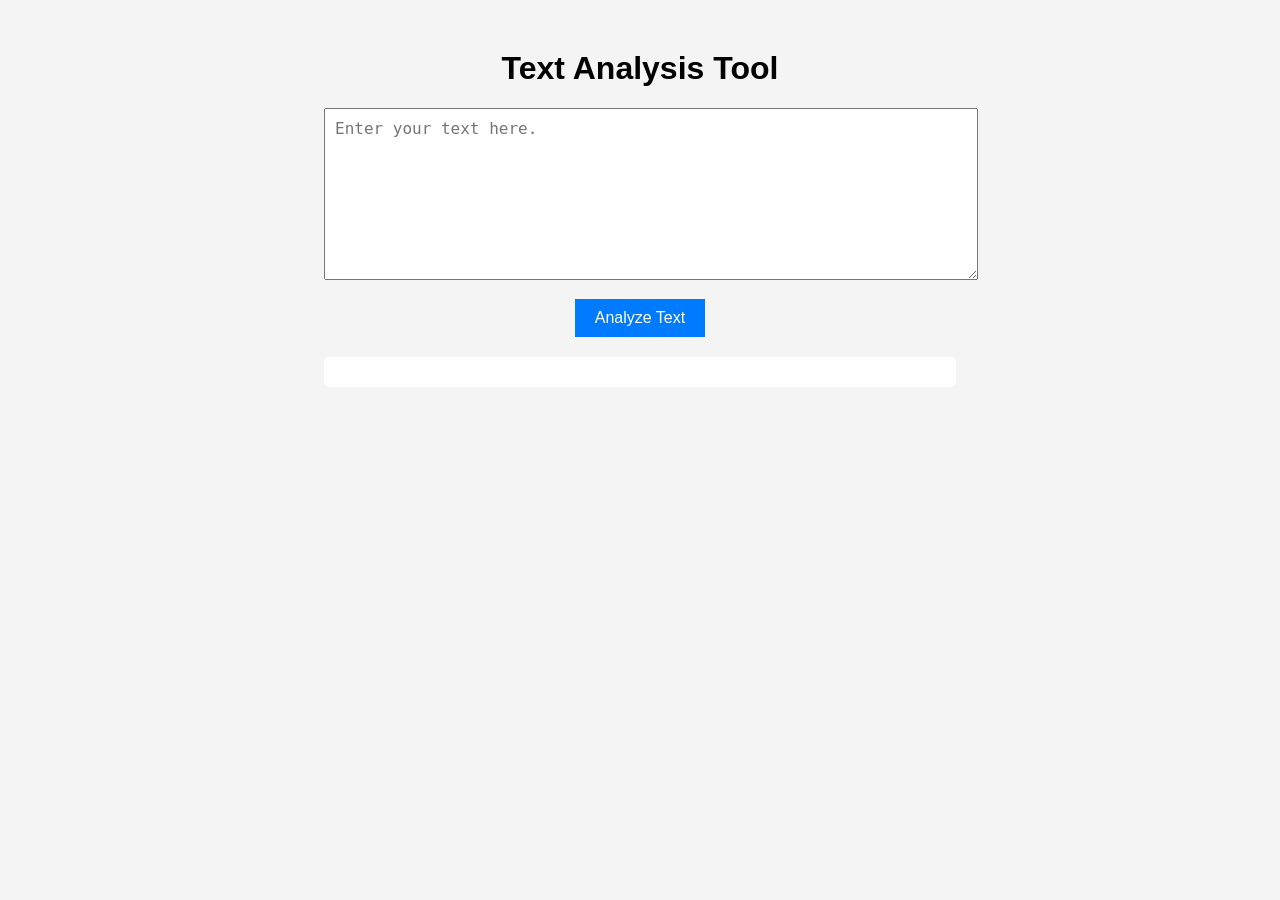
<file: Lab_Task_5/index.html>
<!DOCTYPE html>
<html lang="en">
<head>
    <meta charset="UTF-8">
    <meta name="viewport" content="width=device-width, initial-scale=1.0">
    <title>Text Analyzer</title>
    <link rel="stylesheet" href="style.css">
    <script src="script.js"></script>
</head>
<body>
    <div class="container">
        <h1>Text Analysis Tool</h1>
        <textarea name="" id="inputText" placeholder="Enter your text here."></textarea>
     <button onclick="analyzeText()">Analyze Text</button>
    <div id="result"></div>
    </div>
    
</body>
</html>
</file>
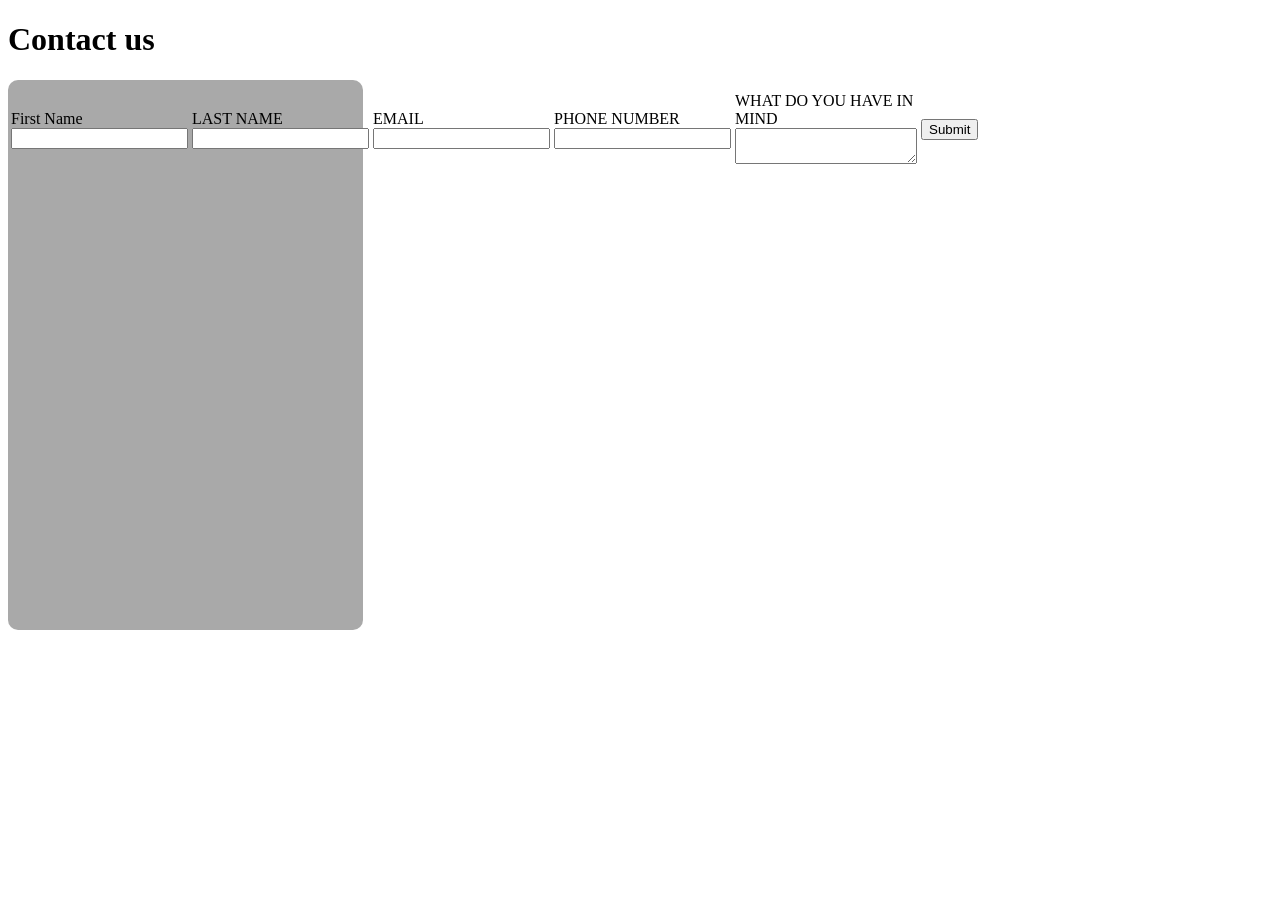
<file: Lab_Performance/practice.html>
<!DOCTYPE html>
<html lang="en">
<head>
    <meta charset="UTF-8">
    <meta name="viewport" content="width=device-width, initial-scale=1.0">
    <title>Contact Us Form</title>
    <link rel="stylesheet" href="styles.css">
</head>
  
<body>
    <h1>Contact us</h1>
 <form class="bitems" return Validation()>
    
    <table class="tablee">
       
        <td><Label>First Name</Label><br>
        <input type="text" name="name"id="Sname"><span id="namee"></span>
        </td>
        <td><label>LAST NAME</label><br>
        <input type="text" name="" id="">    
        </td>
       
        
        <td><label>EMAIL</label>
            <br>
        <input type="email" id="emailk">
        </td>
        <td><label>PHONE NUMBER</label><br>
        <input type="number" name="" id="">
        </td>
      
        <td><label>WHAT DO YOU HAVE IN MIND</label><br>
        <textarea name="" id=""></textarea></td>
       <td><button name="submit" value="Submit">Submit</button></td>
</table>
 
</form>
</body>
</html>
</file>
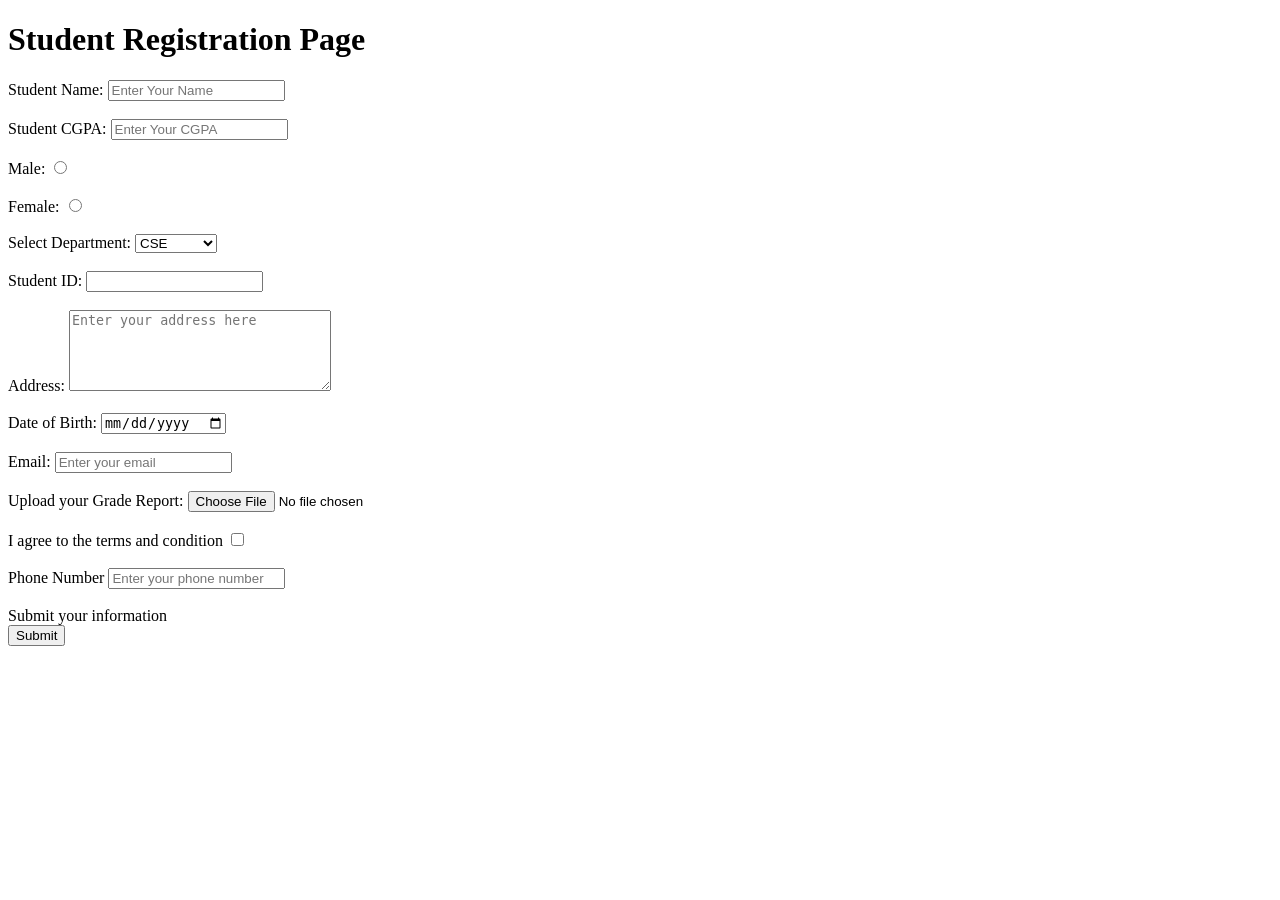
<file: Lab_Task_1/Task_1.html>
<!DOCTYPE html>
<html lang="en">
<head>
    <meta charset="UTF-8">
    <meta name="viewport" content="width=device-width, initial-scale=1.0">
    <title>Student Registration Page</title>
</head>
<body>
    <h1>Student Registration Page</h1>
    <form>
        <label for="Name">Student Name:</label>
        <input type="text" id="studentName" placeholder="Enter Your Name" >
        <br><br> 

        <label for="CGPA">Student CGPA:</label>
        <input type="text" id="studentCGPA" placeholder="Enter Your CGPA" >
         <br><br>

          <label for="GenderMale">Male:</label>
         <input type="radio" id="GenderMale" name="Gender" value="Male">
          <br><br>

           <label for="GenderFemale">Female:</label>
         <input type="radio" id="GenderFemale" name="Gender" value="Female">
          <br><br>

       <label for="SelectDepartment">Select Department:</label>
       <select>
        <option value="CSE">CSE</option>
        <option value="CSE">EEE</option>
        <option value="CSE">Civil</option>
        <option value="CSE">Pharmacy</option>
       </select>
       <br><br>

        <label for="ID">Student ID:</label>
        <input type="text" id="studentID" placeholder="" >
        <br><br> 

        <label for="Address">Address:</label>
        <textarea name="Address" id="Address" rows="5" cols="30" placeholder="Enter your address here"></textarea>
     <br><br>

     <label for="DOB">Date of Birth:</label>
     <input type="date" name="dob" id="dob" >
    <br><br>


    <label for="Email">Email:</label>
     <input type="email" name="email" id="" placeholder="Enter your email">          
    <br><br>
    
    <label for="UploadReport">Upload your Grade Report:</label>
    <input type="file" name="UploadReport" id="UploadReport">
    <br><br>
   
    <label for="term & condition">I agree to the terms and condition </label>
    <input type="checkbox" name="term & condition" id="term & condition">

   <br><br>
   <label for="Number">Phone Number</label>
   <input type="text" name="Number" id="number"placeholder="Enter your phone number" >
     
   <br><br>

   <label for="SubmitInfo">Submit your information</label>
   <br>
   <input type="submit" value="Submit">

    </form>

    
</body>
</html>
</file>
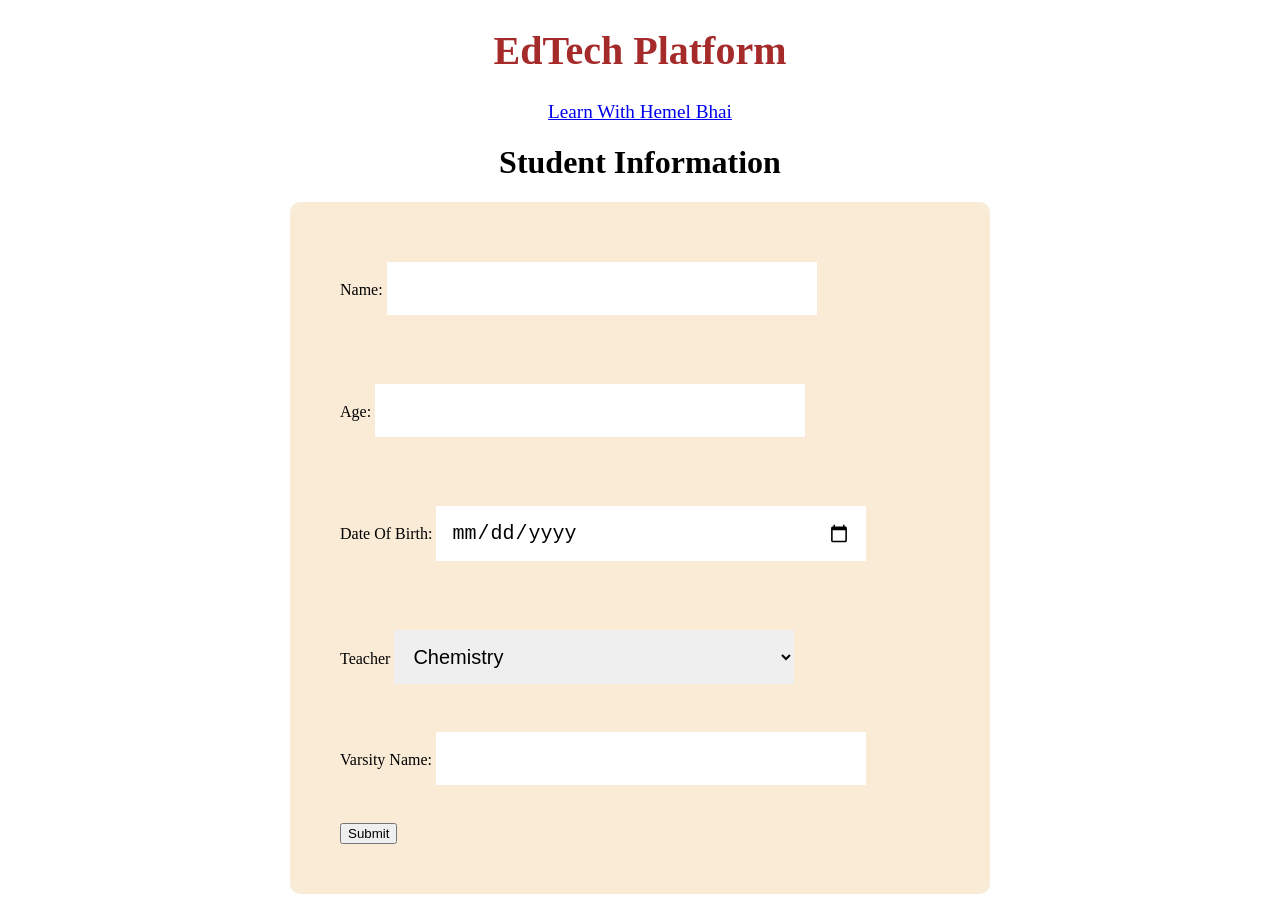
<file: Lab_Task_3/page.html>
<!DOCTYPE html>
<html lang="en">
<head>
    <meta charset="UTF-8">
    <meta name="viewport" content="width=device-width, initial-scale=1.0">
    <title>Registration Page</title>
    <link rel="stylesheet" href="style.css">
    <script src="script.js"></script>
</head>
<body>
    <div class="header">
        <h1>EdTech Platform</h1>
    </div>
    <div class="topnav">
        <a href="https://learnwithhemel.com/">Learn With Hemel Bhai</a>
    </div>
    <div class="mid">
        <h1>Student Information</h1>
    </div>
        
    
    <form onsubmit="return validation()">
    <label for="Name">Name: </label>
    <input type="text" name="name" id="Sname"> <br><span id="namee"></span>
    
    <br>
     <br>
     <label for="Age">Age:</label>
     <input type="number" name="age" id="SAge"><br><span id="Age"></span>
    <br>
    <br>
     <label for="DOB">Date Of Birth: </label>
     <input type="date" name="dob" id="sdob" ><br><span id="DOB"></span>
     <br>
    <br>
     <label for="Teacher:">Teacher</label>
     <select id="teacher" name="edt"><br><span id="tch"></span>
        <option value="Chemistry">Chemistry</option>
        <option value="Physics">Physics</option>
        <option value="Math">Math</option>
        <option value="Biology">Biology</option> 
    </select>
    <br>
    <br>

    <label for="Varsity">Varsity Name:</label>
     <input type="text" name="varsity" id="varsityName"><span id="vtn"></span>
    <br>
    <br>
    <input type="submit" value="Submit">
    </form>
    
</body>
</html>
</file>
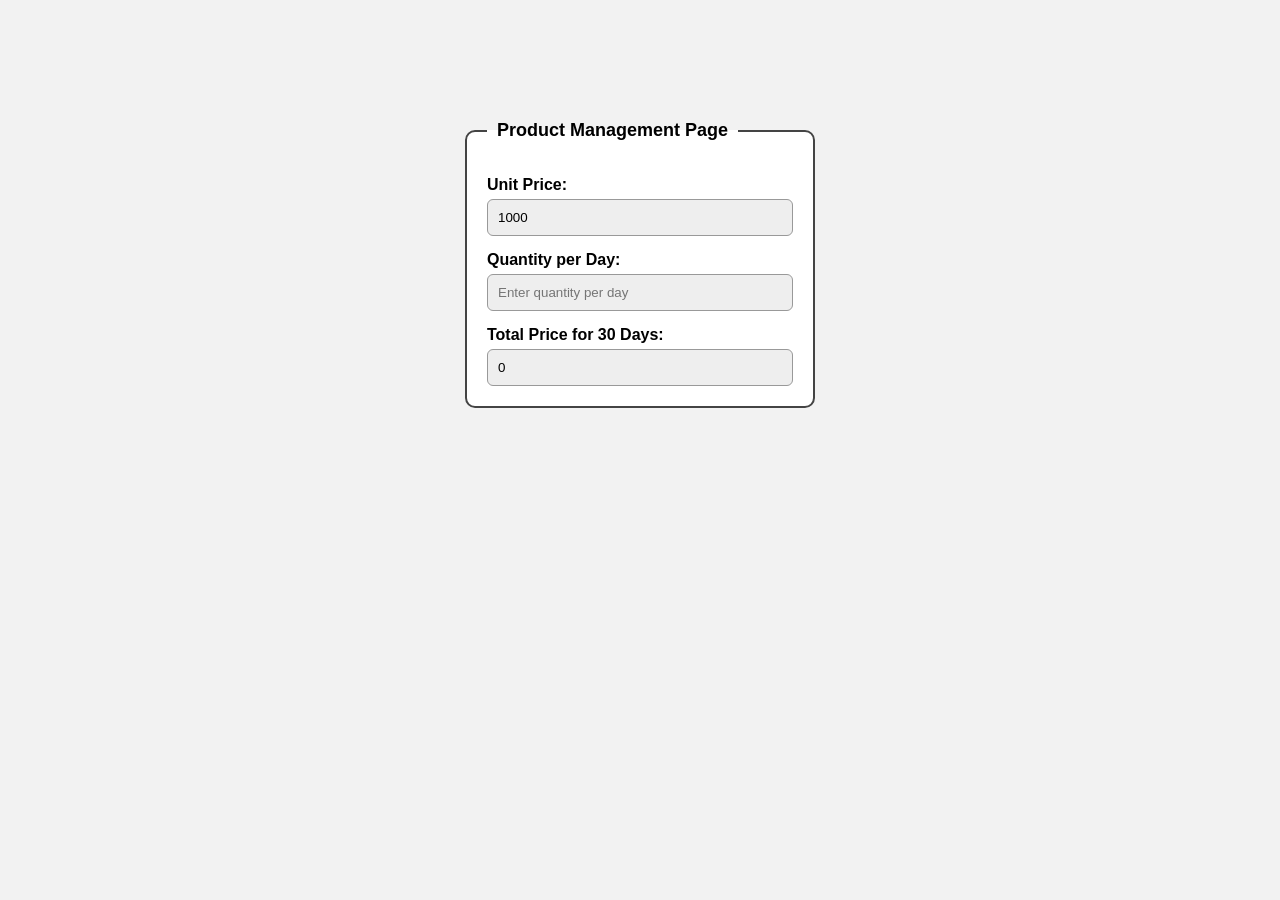
<file: Lab_Performance_MID/Page/Page.html>
<!DOCTYPE html>
<html lang="en">
<head>
    <meta charset="UTF-8">
    <meta name="viewport" content="width=device-width, initial-scale=1.0">
    <title> Product Management Page </title>
    <link rel="stylesheet" href="/Lab_Performance_MID/Design/Style.css">
</head>
<body>
    <body>
   <div class="wrapper">
        <fieldset class="box">
            <legend>Product Management Page</legend>

            <label>Unit Price:</label>
            <input type="number" value="1000" readonly>

            <label>Quantity per Day:</label>
            <input type="number" id="quantity" placeholder="Enter quantity per day">
            <p id="errorMsg" class="error"></p>

            <label>Total Price for 30 Days:</label>
            <input type="number" id="total" value="0" readonly>
        </fieldset>
    </div>
    <script src="/Lab_Performance_MID/JS/Validation.js"></script>
</body>
</html>
</file>
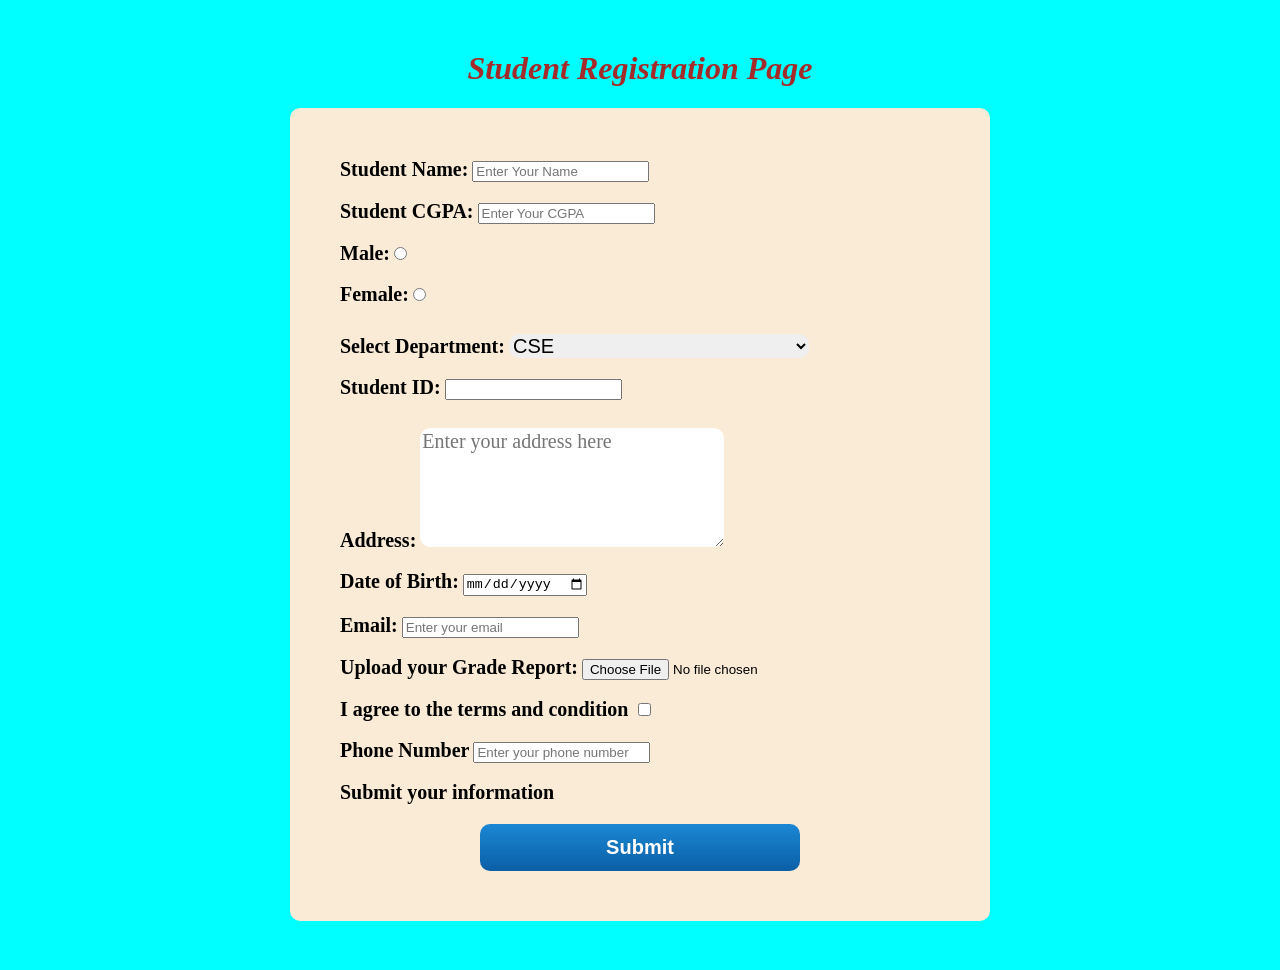
<file: Lab_Task_2/Page/Task_1.html>
<!DOCTYPE html>
<html lang="en">
<head>
    <meta charset="UTF-8">
    <meta name="viewport" content="width=device-width, initial-scale=1.0">
    <title>Student Registration Page</title>
    <link rel="stylesheet" href="../Design/style.css">    
</head> 
<body>
    <h1>Student Registration Page</h1>
    <form>
        <label for="Name">Student Name:</label>
        <input type="text" id="studentName" placeholder="Enter Your Name" >
        <br><br> 

        <label for="CGPA">Student CGPA:</label>
        <input type="text" id="studentCGPA" placeholder="Enter Your CGPA" >
         <br><br>

          <label for="GenderMale">Male:</label>
         <input type="radio" id="GenderMale" name="Gender" value="Male">
          <br><br>

           <label for="GenderFemale">Female:</label>
         <input type="radio" id="GenderFemale" name="Gender" value="Female">
          <br><br>

       <label for="SelectDepartment">Select Department:</label>
       <select>
        <option value="CSE">CSE</option>
        <option value="CSE">EEE</option>
        <option value="CSE">Civil</option>
        <option value="CSE">Pharmacy</option>
       </select>
       <br><br>

        <label for="ID">Student ID:</label>
        <input type="text" id="studentID" placeholder="" >
        <br><br> 

        <label for="Address">Address:</label>
        <textarea name="Address" id="Address" rows="5" cols="30" placeholder="Enter your address here"></textarea>
     <br><br>

     <label for="DOB">Date of Birth:</label>
     <input type="date" name="dob" id="dob" >
    <br><br>


    <label for="Email">Email:</label>
     <input type="email" name="email" id="" placeholder="Enter your email">          
    <br><br>
    
    <label for="UploadReport">Upload your Grade Report:</label>
    <input type="file" name="UploadReport" id="UploadReport">
    <br><br>
   
    <label for="term & condition">I agree to the terms and condition </label>
    <input type="checkbox" name="term & condition" id="term & condition">

   <br><br>
   <label for="Number">Phone Number</label>
   <input type="text" name="Number" id="number"placeholder="Enter your phone number" >
     
   <br><br>

   <label for="SubmitInfo">Submit your information</label>
   <br>
   <input type="submit" value="Submit">

    </form>

    
</body>
</html>
</file>
<file: Lab_Task_5/style.css>
body {
    font-family: Arial, sans-serif;
    background: #f4f4f4;
    text-align: center;
}

.container {
    width: 50%;
    margin: auto;
    margin-top: 50px;
}

textarea {
    width: 100%;
    height: 150px;
    padding: 10px;
    font-size: 16px;
}
button {
    margin-top: 15px;
    padding: 10px 20px;
    font-size: 16px;
    background: #007BFF;
    color: white;
    border: none;
    cursor: pointer;
}

button:hover {
    background: #0056b3;
}

#result {
    margin-top: 20px;
    padding: 15px;
    background: white;
    border-radius: 5px;
}
</file>
<file: Lab_Performance/styles.css>
h1{
  padding-bottom: 0px;
  margin-bottom: 0 auto;

}
.bitems{
    
    align-content: center;
    max-width: 355px;
    padding-top: 0px;
    padding-bottom: 450px;
    border: 20px ;
    height: 100px;
    border-radius: 10px;
    background-color: darkgrey;
    display: flex;
   justify-content: baseline;

}
</file>
<file: Lab_Task_3/style.css>
.header h1{
    font-size: 40px;
    text-align: center;
    color: brown;
}
form{
   align-content: center;
    max-width: 600px;
    margin: 0 auto;
    padding: 50px;
    border-radius: 10px;
    background-color: antiquewhite;
    /* margin: 0 auto;
    padding: 50px;
    border-radius: 10px;
    background-color: antiquewhite; */
}
.mid h1{
    text-align: center;
}
.topnav{
    text-align: center;
    margin: 0 auto;
    padding: 0px;
    font-size: larger;
}
input[type = "text"],input[type="number"],input[type="date"],select{
    width: 400px;
    padding: 15px;
    border: 40px;
   margin-top: 10px;
   margin-bottom: 20px;
   margin-right: 20px;  
   font-size: 20px;  
}
input[type="submit"]:hover{
    background-color: aqua;
    cursor: pointer;
    font-display: auto;

}
span{
    color: red;
    font-size: 18px;
    align-content: center;
   
}
</file>
<file: Lab_Performance_MID/Design/Style.css>
body {
    font-family: Arial, sans-serif;
    background-color: #f2f2f2;
}
.wrapper {
    display: flex;
    justify-content: center;
    margin-top: 120px;
}
.box {
    width: 350px;
    padding: 20px;
    border: 2px solid #444;
    border-radius: 10px;
    background-color: #fff;
    box-sizing: border-box;
}
.error {
    color: red;
    font-size: 13px;
    margin-top: 5px;
}
legend {
    font-weight: bold;
    font-size: 18px;
    padding: 0 10px;
}
label {
    display: block;
    margin-top: 15px;
    font-weight: bold;
}
input {
    width: 100%;
    padding: 10px;
    margin-top: 5px;
    border: 1px solid #999;
    border-radius: 6px;
    background-color: #eee;
    box-sizing: border-box;
}
</file>
<file: Lab_Task_2/Design/style.css>
body{
    font-family: Cambria, Cochin, Georgia, Times, 'Times New Roman', serif;
    font-size: 16px;
    background-color: aqua;
    padding: 10 px;
    margin: 50px;

}
h1{
    text-align: center;
    color: brown;
    font-style: italic;
}
form{
    align-content: center;
    max-width: 600px;
    margin: 0 auto;
    padding: 50px;
    border-radius: 10px;
    background-color: antiquewhite;
}
label{
    font-size: 20px;
    font-weight: bold;
    color: black;
}


input [type="text"],input [type="Number"],input [type="file"],input [type="date"],select,textarea{
    width: 300px;
    margin-top: 10px;
    border: 20px brown;
    border-radius: 10px;
    font-size: 20px;
    border-bottom: 18px;
}
#Name{
    align-content: center;
    font-family: Cambria, Cochin, Georgia, Times, 'Times New Roman', serif;
    font-size: 30px; 
}
input[type="submit"]{
     display: block;
    margin: 20px auto 0 auto;
    width: 320px;
    padding: 12px;
    border: none;
    border-radius: 10px;
    font-size: 20px;
    font-weight: bold;
    color: white;
    cursor: pointer;
    background: linear-gradient(to bottom, #1b87d4 0%, #0b5fa6 100%);
    transition: 0.3s;

}
input [type="submit"]:hover{
    
    background-color:blue  ;
     font-display: auto;
     display: flex;
  transform:scale(2.03) ;
  
}

#Address{
 max-width:300px ;
 min-width: 100px ;
font-family: Cambria, Cochin, Georgia, Times, 'Times New Roman', serif;
 resize:vertical ;
}
input[type="radio"]{
    margin: 0 auto;
    padding: 10px;

}
</file>
